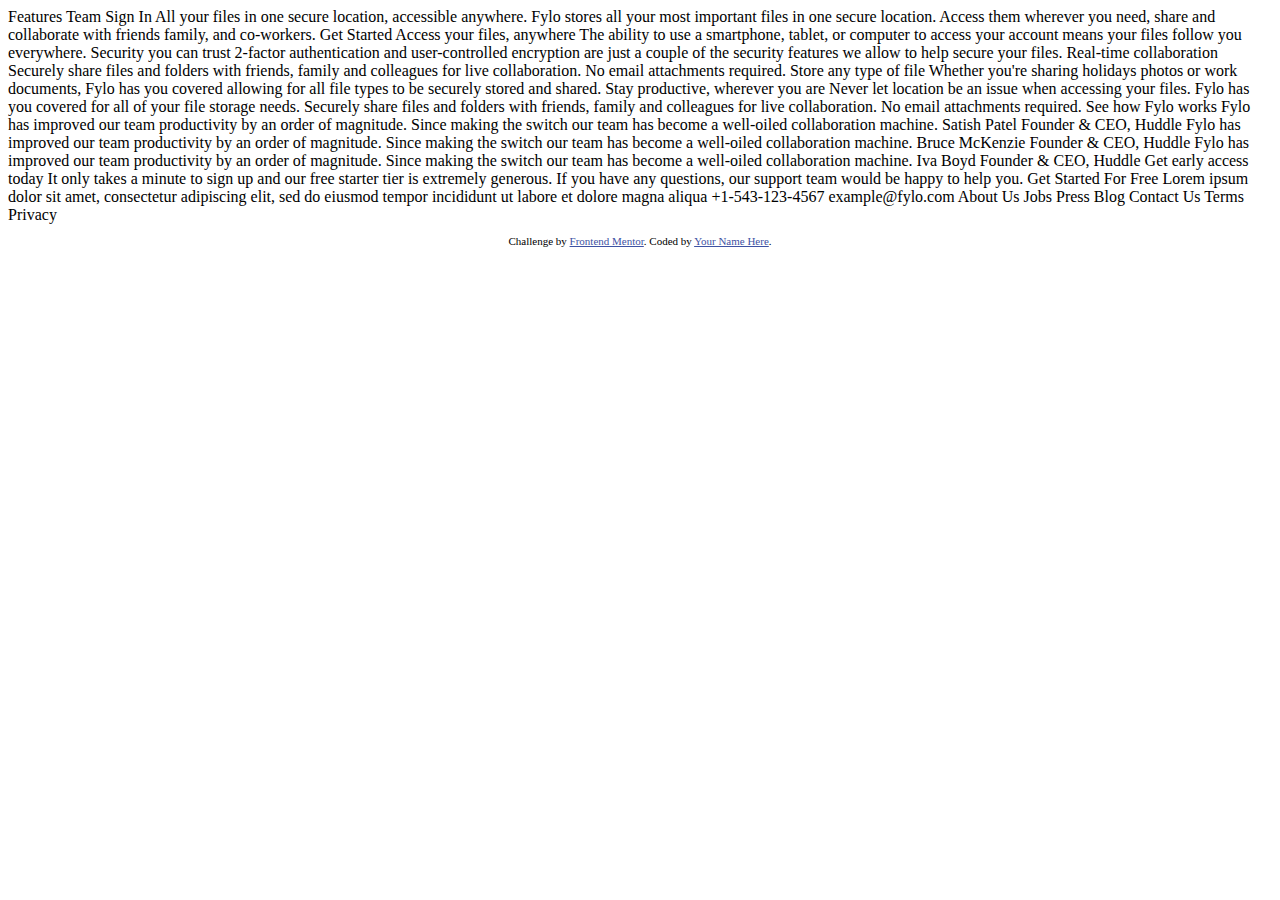
<file: fylo-dark-theme-landing-page-master/index.html>
<!DOCTYPE html>
<html lang="en">
<head>
  <meta charset="UTF-8">
  <meta name="viewport" content="width=device-width, initial-scale=1.0"> <!-- displays site properly based on user's device -->

  <link rel="icon" type="image/png" sizes="32x32" href="./images/favicon-32x32.png">
  
  <title>Frontend Mentor | Fylo landing page with dark theme and features grid</title>

  <!-- Feel free to remove these styles or customise in your own stylesheet 👍 -->
  <style>
    .attribution { font-size: 11px; text-align: center; }
    .attribution a { color: hsl(228, 45%, 44%); }
  </style>
</head>
<body>
  Features
  Team
  Sign In

  All your files in one secure location, accessible anywhere.

  Fylo stores all your most important files in one secure location. Access them wherever 
  you need, share and collaborate with friends family, and co-workers.

  Get Started

  Access your files, anywhere

  The ability to use a smartphone, tablet, or computer to access your account means your 
  files follow you everywhere.

  Security you can trust

  2-factor authentication and user-controlled encryption are just a couple of the security 
  features we allow to help secure your files.

  Real-time collaboration

  Securely share files and folders with friends, family and colleagues for live collaboration. 
  No email attachments required.

  Store any type of file

  Whether you're sharing holidays photos or work documents, Fylo has you covered allowing for all 
  file types to be securely stored and shared.

  Stay productive, wherever you are

  Never let location be an issue when accessing your files. Fylo has you covered for all of your file 
  storage needs.

  Securely share files and folders with friends, family and colleagues for live collaboration. No email 
  attachments required.

  See how Fylo works

  Fylo has improved our team productivity by an order of magnitude. Since making the switch our team has 
  become a well-oiled collaboration machine.

  Satish Patel
  Founder & CEO, Huddle

  Fylo has improved our team productivity by an order of magnitude. Since making the switch our team has 
  become a well-oiled collaboration machine.

  Bruce McKenzie
  Founder & CEO, Huddle

  Fylo has improved our team productivity by an order of magnitude. Since making the switch our team has 
  become a well-oiled collaboration machine.

  Iva Boyd
  Founder & CEO, Huddle

  Get early access today

  It only takes a minute to sign up and our free starter tier is extremely generous. If you have any 
  questions, our support team would be happy to help you.

  Get Started For Free

  Lorem ipsum dolor sit amet, consectetur adipiscing elit, sed do eiusmod tempor incididunt ut labore et 
  dolore magna aliqua

  +1-543-123-4567
  example@fylo.com

  About Us
  Jobs
  Press
  Blog

  Contact Us
  Terms
  Privacy

  <footer>
    <p class="attribution">
      Challenge by <a href="https://www.frontendmentor.io?ref=challenge" target="_blank">Frontend Mentor</a>. 
      Coded by <a href="#">Your Name Here</a>.
    </p>
  </footer>
</body>
</html>
</file>
